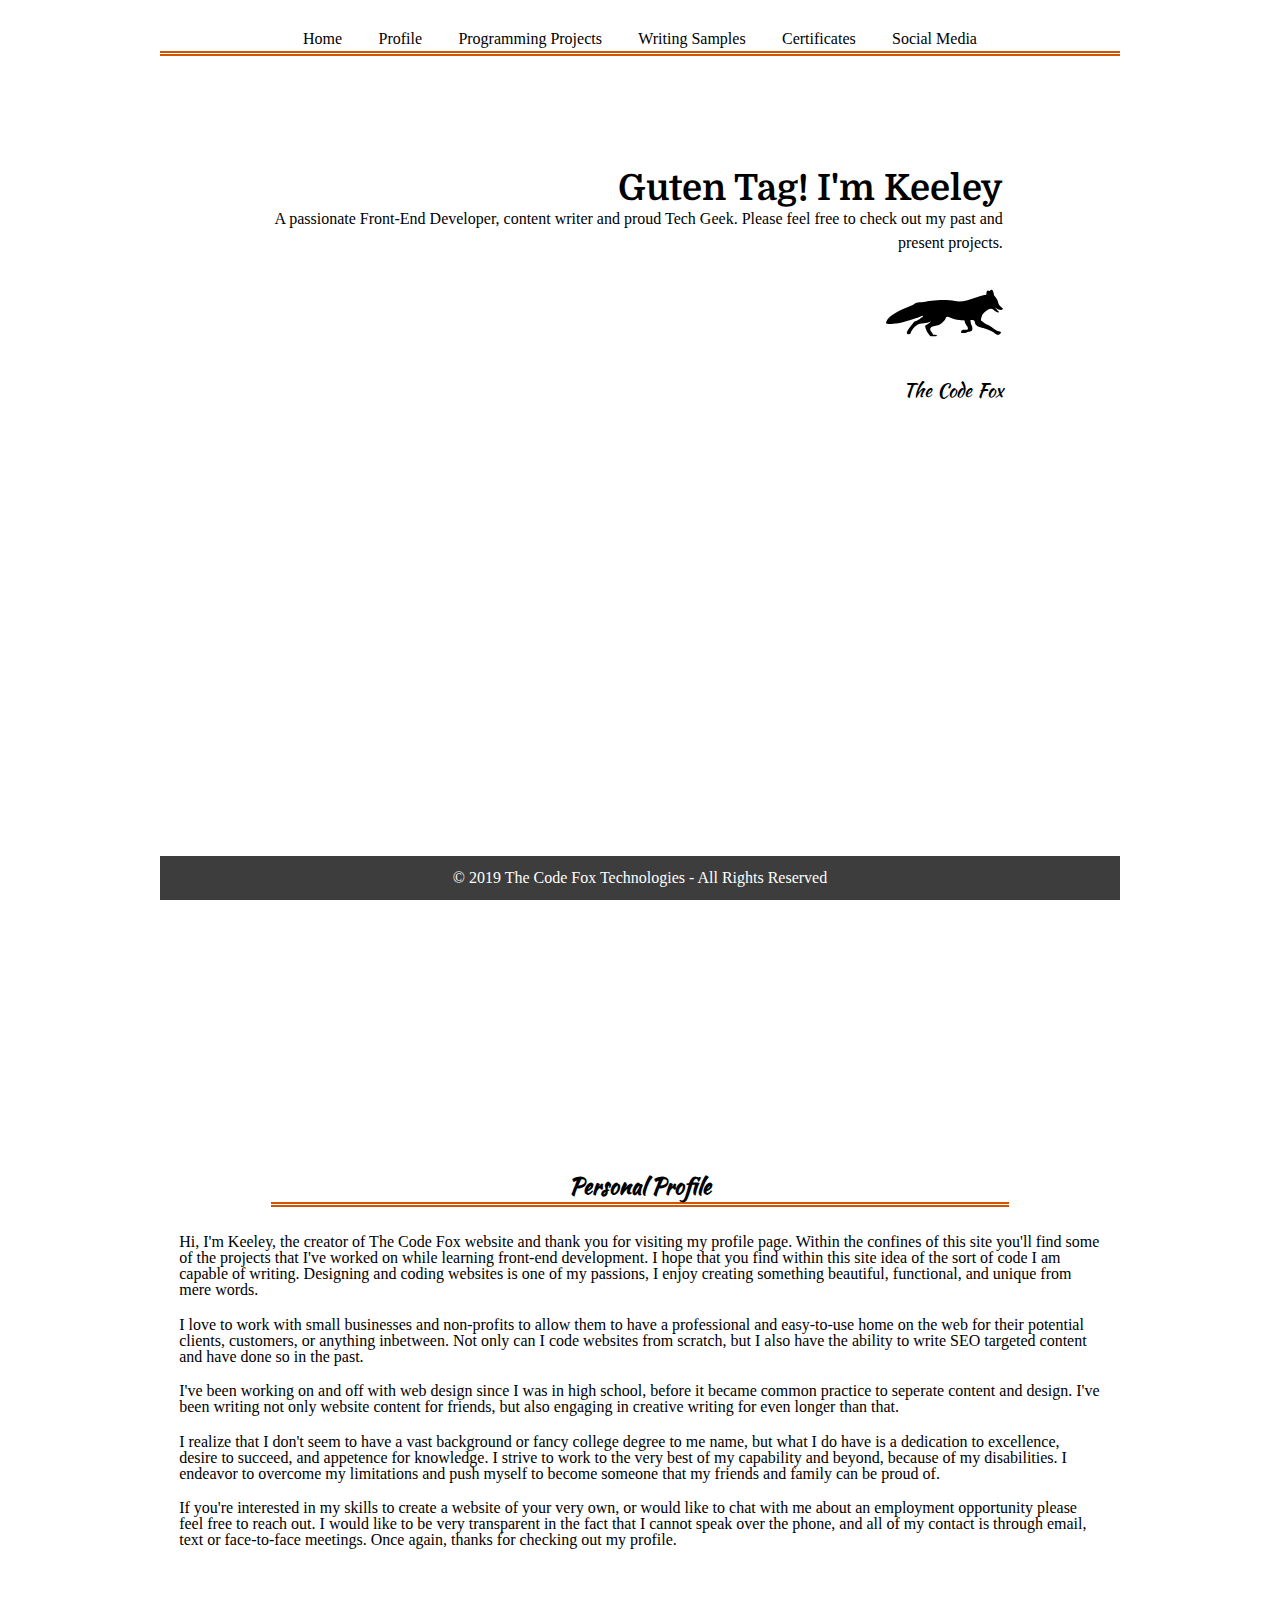
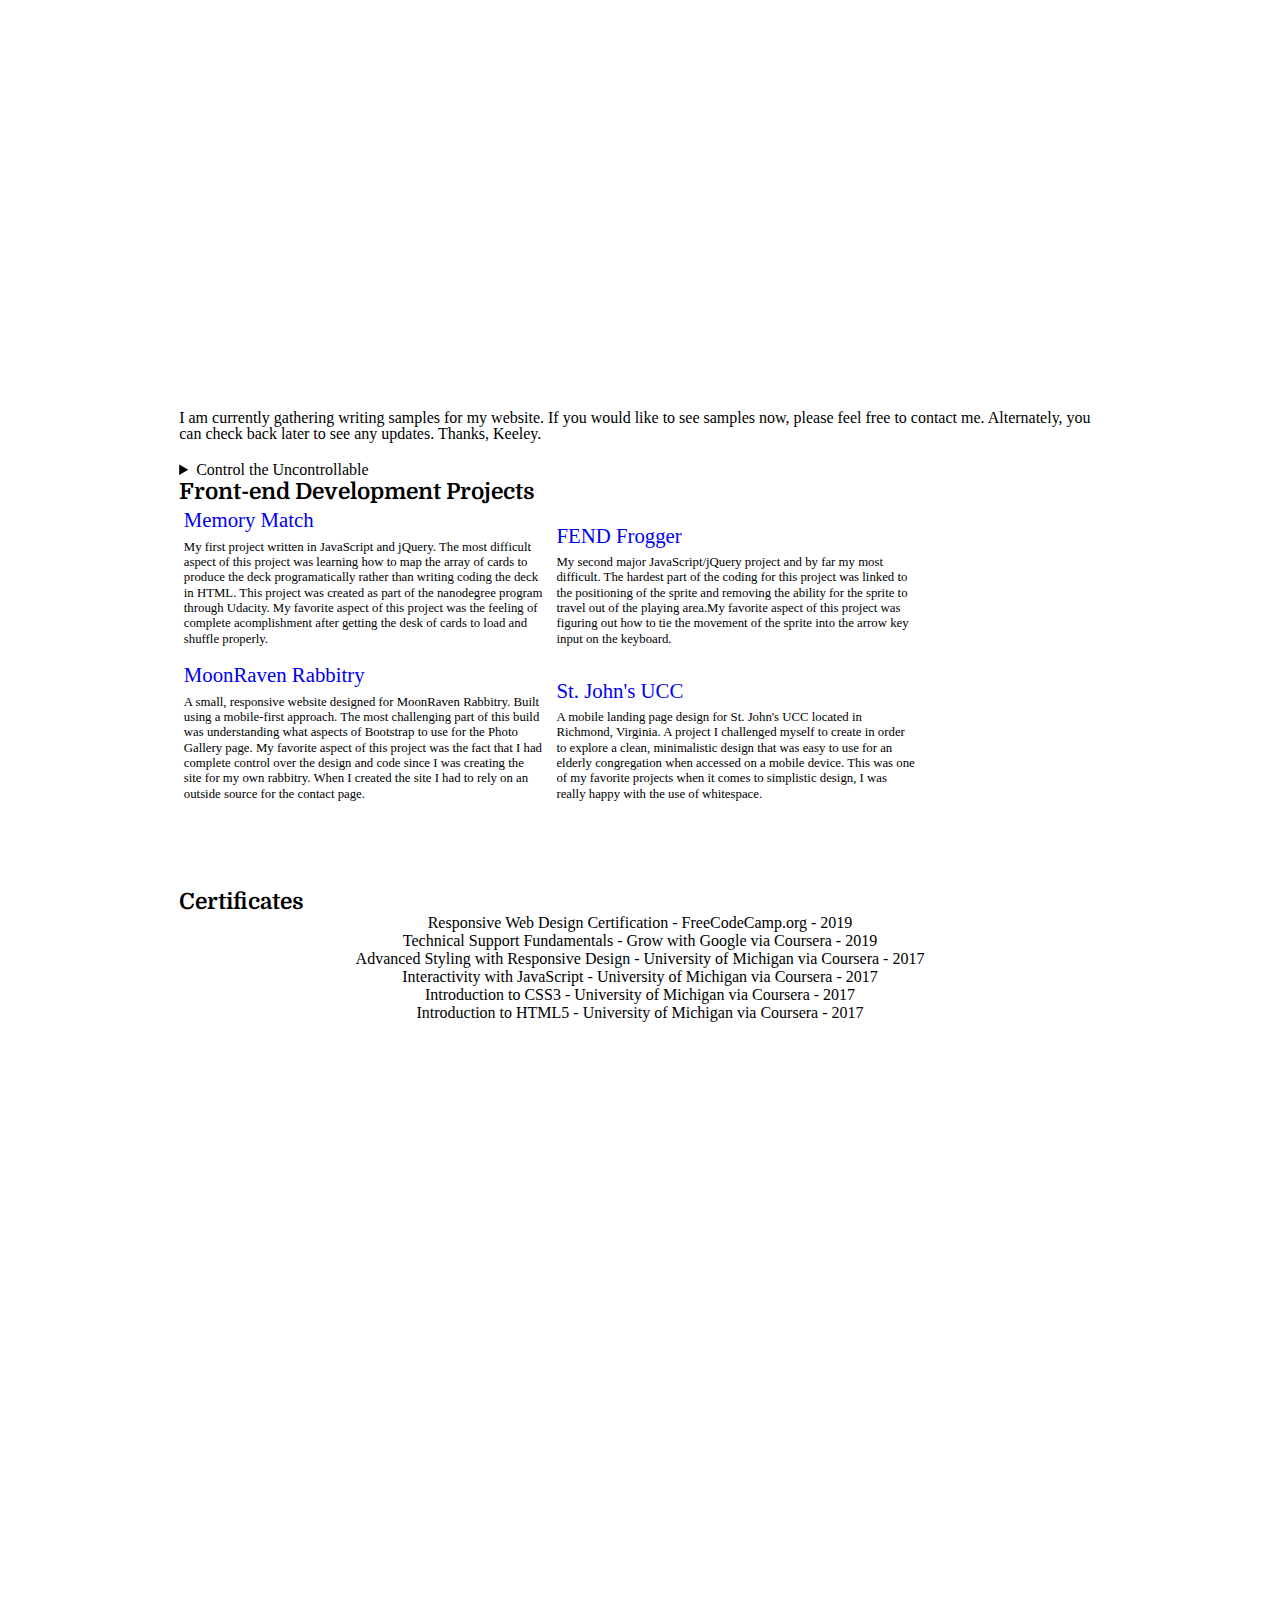
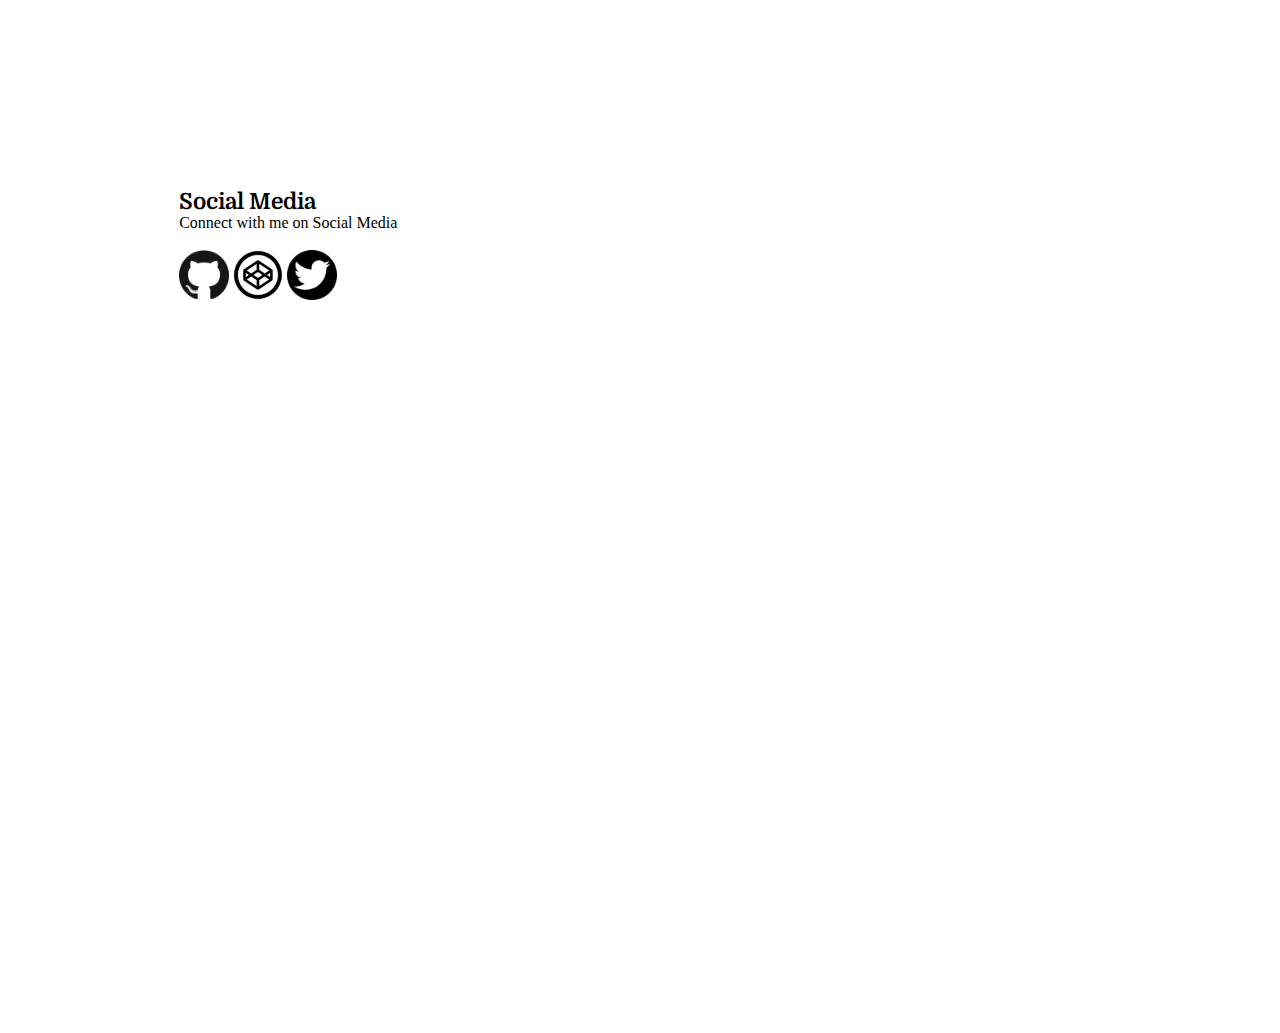
<file: index.html>
<!DOCTYPE HTML>
<html>
	<head>
		<meta charset=“utf-8”>
		<meta name="viewport" content="width=device-width, initial-scale=1">
		<title>Keeley's Portfolio</title>
		<link rel="stylesheet" href="css/styles.css">
		<link href="https://fonts.googleapis.com/css?family=Domine|Kaushan+Script" rel="stylesheet">
	</head>

	<body>
		<nav class="navbar">
			<ul>
				<li><a href="#home">Home</a></li>
				<li><a href="#portfolio">Profile</a></li>
				<li><a href="#projects">Programming Projects</a></li>
				<li><a href="#writing">Writing Samples</a></li>
				<li><a href="#certificates-laptop">Certificates</a></li>
				<li><a href="#social-media">Social Media</a></li>
			</ul>
		</nav>
	<header>
		<div id="home">
			<section id="heading">
				<h1>Guten Tag! I'm Keeley</h1>
				<p>A passionate Front-End Developer, content writer and proud Tech Geek. Please feel free to check out my past and present projects.</p>
				<div id="code-fox">
					<img src="img/fox-dark.svg" alt="a running fox">
					<h2>The Code Fox</h2>
				</div>
				<img id="fox-rule" src="img/fox-hr.png" alt="fox line divider">
			</section>
		</div>
	</header>
	<main>
		<section id="portfolio">
			<h1>Personal Profile</h1>
			<p class="info"> 
				Hi, I'm Keeley, the creator of The Code Fox website and thank you for visiting my profile page. Within the confines of this site you'll find some of the projects that I've worked on while learning front-end development. I hope that you find within this site idea of the sort of code I am capable of writing. Designing and coding websites is one of my passions, I enjoy creating something beautiful, functional, and unique from mere words. 
			</p>
			<p class="info">
				I love to work with small businesses and non-profits to allow them to have a professional and easy-to-use home on the web for their potential clients, customers, or anything inbetween. Not only can I code websites from scratch, but I also have the ability to write SEO targeted content and have done so in the past. 
			</p>
			<p class="info">
				I've been working on and off with web design since I was in high school, before it became common practice to seperate content and design. I've been writing not only website content for friends, but also engaging in creative writing for even longer than that. 
			</p>
			<p class="info">
				I realize that I don't seem to have a vast background or fancy college degree to me name, but what I do have is a dedication to excellence, desire to succeed, and appetence for knowledge. I strive to work to the very best of my capability and beyond, because of my disabilities. I endeavor to overcome my limitations and push myself to become someone that my friends and family can be proud of.
			</p>
			<p class="info">	
				If you're interested in my skills to create a website of your very own, or would like to chat with me about an employment opportunity please feel free to reach out. I would like to be very transparent in the fact that I cannot speak over the phone, and all of my contact is through email, text or face-to-face meetings. Once again, thanks for checking out my profile.
			</p>
		</section>
		<section id="writing">
		<p class="info"> I am currently gathering writing samples for my website. If you would like to see samples now, please feel free to contact me. Alternately, you can check back later to see any updates. Thanks, Keeley.
		</p>
		<section id="post">
			<details>
				<summary>Control the Uncontrollable</summary>
				<p>One of the most painful things that I’ve learned living with autism is the misnomer that neuro-typical people think that people with ASD can simply control their symptoms. The psychological and physical outbursts that stem from having autism are somehow controllable in the minds of a majority of the neuro-typical masses.</p>
				<p>The rest of the article can be viewed here on <a href="https://asquaredlife.wordpress.com/2017/09/25/control-the-uncontrollable/" target="_blank"> A[Squared]: Life with Autism and Anxiety</a>
		</section>
		</section>
		<section id="projects">
			<div id="front-end-projects">
				<h1>Front-end Development Projects</h1>
				<div id="left-container">
					<div class="project" onclick="openModal(urls[1])">
						<div class="text">
							<a href="#">Memory Match</a>
							<p class="info">My first project written in JavaScript and jQuery.  The most difficult aspect of this project was learning how to map the array of cards to produce the deck programatically rather than writing coding the deck in HTML. This project was created as part of the nanodegree program through Udacity. My favorite aspect of this project was the feeling of complete acomplishment after getting the desk of cards to load and shuffle properly.</p>
						</div>
					</div>
					<div class="project" onclick="openModal(urls[2])">
						<div class="text">
							<a href="#">FEND Frogger</a>
							<p class="info">My second major JavaScript/jQuery project and by far my most difficult. The hardest part of the coding for this project was linked to the positioning of the sprite and removing the ability for the sprite to travel out of the playing area.My favorite aspect of this project was figuring out how to tie the movement of the sprite into the arrow key input on the keyboard.</p>
						</div>
					</div>
				</div> <!-- left-container ending div -->
				<div id="right-container">
					<div class="project" onclick="openModal(urls[0])">
						<div class="text">
							<a href="#">MoonRaven Rabbitry</a>
							<p class="info">A small, responsive website designed for MoonRaven Rabbitry. Built using a mobile-first approach. The most challenging part of this build was understanding what aspects of Bootstrap to use for the Photo Gallery page. My favorite aspect of this project was the fact that I had complete control over the design and code since I was creating the site for my own rabbitry. When I created the site I had to rely on an outside source for the contact page.</p>
						</div>
					</div>
					<div class="project" onclick="openModal(urls[3])">
						<div class="text">
							<a href="#">St. John's UCC</a>	
							<p class="info">A mobile landing page design for St. John's UCC located in Richmond, Virginia. A project I challenged myself to create in order to explore a clean, minimalistic design that was easy to use for an elderly congregation when accessed on a mobile device. This was one of my favorite projects when it comes to simplistic design, I was really happy with the use of whitespace.</p>
						</div>
					</div>
				</div> <!-- right-container ending div -->
			</div> <!-- front-end-projects ending div -->
		</section>
		<section id="certs">
			<div id="certificates-laptop">
				<h1>Certificates</h1>
				<div id="left-cert">
					<ul>
						<li><a href="https://www.freecodecamp.org/certification/thesageyfox/responsive-web-design" target="_blank">Responsive Web Design Certification - FreeCodeCamp.org - 2019</a></li>
						<li><a href="https://www.coursera.org/account/accomplishments/certificate/PBW6SJWUPDX3" target="_blank">Technical Support Fundamentals - Grow with Google via Coursera - 2019</a></li>
						<li><a href="https://www.coursera.org/account/accomplishments/certificate/AMJL24HAKBAR" target="_blank">Advanced Styling with Responsive Design - University of Michigan via Coursera - 2017</a></li>
						<li><a href="https://www.coursera.org/account/accomplishments/certificate/E4Z5MDUQDCES" target="_blank">Interactivity with JavaScript - University of Michigan via Coursera - 2017</a></li>
						<li><a href="https://www.coursera.org/account/accomplishments/certificate/99ZYDE5JZHEM" target="_blank">Introduction to CSS3 - University of Michigan via Coursera - 2017</a></li>
						<li><a href="https://www.coursera.org/account/accomplishments/certificate/4Q5UK3KYJ4CU" target="_blank">Introduction to HTML5 - University of Michigan via Coursera - 2017</a></li>
					</ul>
				</div>
			</div> <!-- certificates ending div -->
			<div id="certificates">
				<h1>Certificates</h1>
				<div id="left-cert">
					<ul>
						<li><a href="https://www.freecodecamp.org/certification/thesageyfox/responsive-web-design" target="_blank">Responsive Web Design Certification</a></li>
						<li><a href="https://www.coursera.org/account/accomplishments/certificate/PBW6SJWUPDX3" target="_blank">Technical Support Fundamentals</a></li>
						<li><a href="https://www.coursera.org/account/accomplishments/certificate/AMJL24HAKBAR" target="_blank">Advanced Styling with Responsive Design</a></li>
						<li><a href="https://www.coursera.org/account/accomplishments/certificate/E4Z5MDUQDCES" target="_blank">Interactivity with JavaScript</a></li>
						<li><a href="https://www.coursera.org/account/accomplishments/certificate/99ZYDE5JZHEM" target="_blank">Introduction to CSS3</a></li>
						<li><a href="https://www.coursera.org/account/accomplishments/certificate/4Q5UK3KYJ4CU" target="_blank">Introduction to HTML5</a></li>
					</ul>
				</div>
				<div id="right-cert">
					<ul>
						<li>FreeCodeCamp.org - 2019</li>
						<li>Grow with Google via Coursera - 2019</li>
						<li>University of Michigan via Coursera - 2017</li>
						<li>University of Michigan via Coursera - 2017</li>
						<li>University of Michigan via Coursera - 2017</li>
						<li>University of Michigan via Coursera - 2017</li>
					</ul>
				</div> <!--right cert ending div -->
			</div> <!-- certificates ending div -->
		</section>
		<section id="social-media">
			<h1>Social Media</h1>
				<p> Connect with me on Social Media</p>
				<a href="https://github.com/TheSageyFox" target="_blank"><img src="img/GitHub-120px.png"></a>
				<a href="https://codepen.io/TheSageyFox" target="_blank"><img src="img/pencodeio.png"></a>
				<a href="https://twitter.com/The_Code_Fox" target="_blank"><img src="img/twitter.png"></a>
		</section> <!-- portfolio ending section -->
	</main>
	<footer>
		<p>&copy; 2019 The Code Fox Technologies - All Rights Reserved</p>
	</footer>
	<script src="js/script.js"></script>
	</body>
	
</html>
</file>
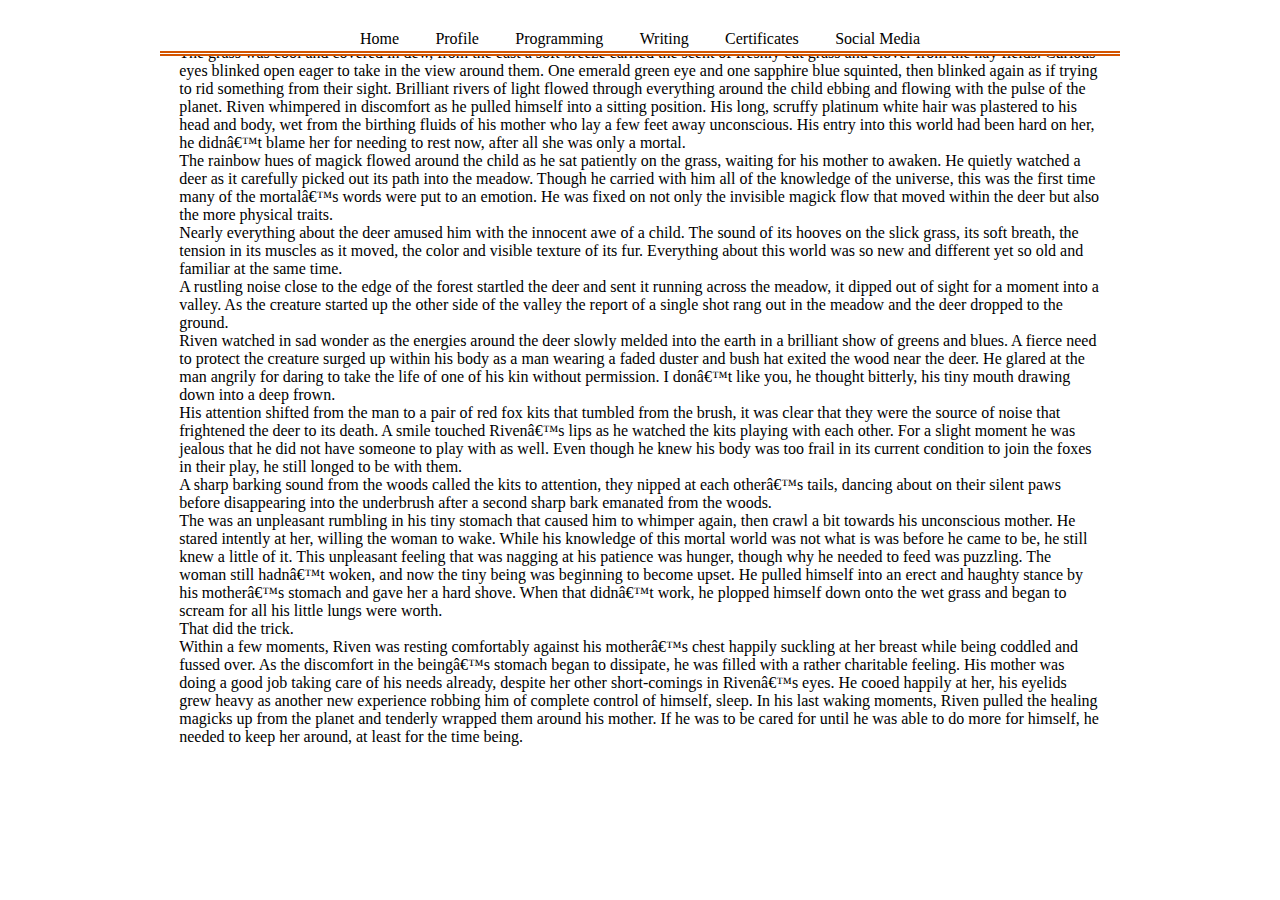
<file: samples/earthmage.html>
<!doctype HTML>
<html>
<head>
		<meta charset=“utf-8”>
		<meta name="viewport" content="width=device-width, initial-scale=1">
		<title>Earth Mage</title>
		<link rel="stylesheet" href="../css/styles.css">
		<link href="https://fonts.googleapis.com/css?family=Domine|Kaushan+Script" rel="stylesheet">
	</head>
	<body>
		<nav class="navbar">
			<ul>
				<li><a href="../index.html">Home</a></li>
				<li><a href="#portfolio">Profile</a></li>
				<li><a href="#projects">Programming</a></li>
				<li><a href="#writing">Writing</a></li>
				<li><a href="#certificates-laptop">Certificates</a></li>
				<li><a href="#social-media">Social Media</a></li>
			</ul>
		</nav>
		<main>
			<section id=em-intro>
				<h1>Earth Mage - Introduction </h1>
		<p>The grass was cool and covered in dew, from the east a soft breeze carried the scent of freshly cut grass and clover from the hay fields. Curious eyes blinked open eager to take in the view around them. One emerald green eye and one sapphire blue squinted, then blinked again as if trying to rid something from their sight. Brilliant rivers of light flowed through everything around the child ebbing and flowing with the pulse of the planet. Riven whimpered in discomfort as he pulled himself into a sitting position. His long, scruffy platinum white hair was plastered to his head and body, wet from the birthing fluids of his mother who lay a few feet away unconscious. His entry into this world had been hard on her, he didn’t blame her for needing to rest now, after all she was only a mortal. 
		</p>
		<p>The rainbow hues of magick flowed around the child as he sat patiently on the grass, waiting for his mother to awaken. He quietly watched a deer as it carefully picked out its path into the meadow. Though he carried with him all of the knowledge of the universe, this was the first time many of the mortal’s words were put to an emotion. He was fixed on not only the invisible magick flow that moved within the deer but also the more physical traits. 
		</p>
		<p>Nearly everything about the deer amused him with the innocent awe of a child. The sound of its hooves on the slick grass, its soft breath, the tension in its muscles as it moved, the color and visible texture of its fur. Everything about this world was so new and different yet so old and familiar at the same time.
		</p>
		<p>A rustling noise close to the edge of the forest startled the deer and sent it running across the meadow, it dipped out of sight for a moment into a valley. As the creature started up the other side of the valley the report of a single shot rang out in the meadow and the deer dropped to the ground. 
		</p>
		<p>Riven watched in sad wonder as the energies around the deer slowly melded into the earth in a brilliant show of greens and blues. A fierce need to protect the creature surged up within his body as a man wearing a faded duster and bush hat exited the wood near the deer. He glared at the man angrily for daring to take the life of one of his kin without permission. I don’t like you, he thought bitterly, his tiny mouth drawing down into a deep frown. 
		</p>
		<p>His attention shifted from the man to a pair of red fox kits that tumbled from the brush, it was clear that they were the source of noise that frightened the deer to its death. A smile touched Riven’s lips as he watched the kits playing with each other. For a slight moment he was jealous that he did not have someone to play with as well. Even though he knew his body was too frail in its current condition to join the foxes in their play, he still longed to be with them. 
		</p>
		<p>A sharp barking sound from the woods called the kits to attention, they nipped at each other’s tails, dancing about on their silent paws before disappearing into the underbrush after a second sharp bark emanated from the woods.
		</p> 
		<p>The was an unpleasant rumbling in his tiny stomach that caused him to whimper again, then crawl a bit towards his unconscious mother. He stared intently at her, willing the woman to wake. While his knowledge of this mortal world was not what is was before he came to be, he still knew a little of it. This unpleasant feeling that was nagging at his patience was hunger, though why he needed to feed was puzzling. The woman still hadn’t woken, and now the tiny being was beginning to become upset. He pulled himself into an erect and haughty stance by his mother’s stomach and gave her a hard shove. When that didn’t work, he plopped himself down onto the wet grass and began to scream for all his little lungs were worth. 
		</p>
		<p>That did the trick. 
		</p>
		<p>Within a few moments, Riven was resting comfortably against his mother’s chest happily suckling at her breast while being coddled and fussed over.  As the discomfort in the being’s stomach began to dissipate, he was filled with a rather charitable feeling. His mother was doing a good job taking care of his needs already, despite her other short-comings in Riven’s eyes. He cooed happily at her, his eyelids grew heavy as another new experience robbing him of complete control of himself, sleep. In his last waking moments, Riven pulled the healing magicks up from the planet and tenderly wrapped them around his mother. If he was to be cared for until he was able to do more for himself, he needed to keep her around, at least for the time being. 
		</p>
	</section>
	</main>
</body>
</html>
</file>
<file: css/styles.css>
*{
	margin: 0%;
	padding: 0%;
	box-sizing:border-box;
}
.navbar{
	display: none;
}
#profile-pic{
	width: 50%;
	margin: 5% 25%;
	border-radius: 30%;
	border: solid 3px #D35400;
}
#heading{
	text-align: center;
	line-height: 1.5em;
}
#heading a{
	text-decoration: none;
}
#heading p{
	padding-top: .75%;
}
#code-fox{
	display: block;
	height: 100%;
	width: 100%;
}
#code-fox a{
	text-decoration: none;
	color: #000000;
}
#code-fox img{
	width: 15%;
	display:inline-block;
}
#fox-rule{
	width: 100%;
}
h1{
	font-family: 'Domine', serif;
	font-size: 1.4em;
	font-weight: bold;
}
h2{
	font-family: 'Kaushan Script', cursive;
	font-size: 1.2em;
	font-weight: 100;
	text-align: center;
}
#front-end-projects h2{
	text-decoration: underline;	
}
#portfolio{
	text-align: center;
}
#portfolio h1{
	font-family: 'Kaushan Script', cursive;
	border-bottom: double 5px #D35400;
	width: 80%;
	margin: 3% auto;
}
#portfolio img{
	width: 25%;
}
#portfolio a{
	color: #D35400;
}
main{
	padding: 2%;
}
#left-container{
	width: 100%;
}
.project{
	width:100%;
}
.project a{
	text-decoration: none;
	font-size: 1.25em;
}
.project p{
	font-size:.75em;
}
.project img{
	width: 150px;
}
.info{
	margin: 2%;
	padding: 2S%;
	font-size: .75em;
	line-height: 1em;
	text-align: left;
}
#certificates-laptop{
	display:none;
}
#certificates{
	width: 100%;
	font-size: .65em;
}
#certificates h2{
	font-family: 'Domine', serif;
	text-decoration: underline;
	font-size: 1.75em;
	color: #D35400;
}
#certificates ul{
	list-style-type: none;
	text-align: left;
}
#certificates a{
	color: #000000;
	text-decoration: none;
}
#social-media img{
	width: 50px;
	height: 50px;
}
footer{
	width: 90%%;
	margin: auto;
	padding: 1% 0;
	color: #FFFFFF;
	background-color: #3D3D3D;
	font-size: 1em;
}
footer p{
	text-align: center;
}
footer span{
	text-decoration: underline;
}
#right-cert, #left-cert{
	display: inline-block;
}
#left-cert{
	width: 100%;
}
#right-cert{
	display:none;
}

/* Beginning of Media Queries for Responsive Design */

/*Tablet Sized Devices*/
@media screen and (min-width: 768px){
.navbar{
	display: inline-block;
	width: 100%;
	height: 50px;
	margin: 0 auto;
	position: fixed;
	top: 0;
	border-bottom: 5px double #D35400;
	background: #FFFFFF;
	padding: 2%;
}
.navbar ul{
	list-style-type: none;
	display: flex;
	justify-content: center;
}
.navbar li{
	padding: .5% 2% 0 2%;
}
.navbar a{
	text-decoration:none;
	color: #000000;
}
.navbar .dropdown{
	display: none;
}	
header{
	width: 90%;
	margin: 0 5%;
}
#profile-pic{
	width: 25%;
	height: 25%;
	display: inline-block;
	margin: 2% 0 2% 15%;
}
#code-fox h2{
	text-align: right;
}
#home{
	margin: 10% 2%;
	width: 90%;
	padding-top: 75px;
	height: 100vh;
}
#portfolio{
	width: 100%;
	height: 100vh;
	padding-top: 50px;
}
#heading{
	margin-top: 2%;
	text-align: right;
	display: inline-block;
}
#fox-rule{
	display:none;
}
.project{
	width: 40%;
	padding: .5%;
	margin: 0 auto;
	display: inline-block;
}
.project img{
	width: 100%;
	max-height: 150px;
}
.project a{
	font-size: 1.3em;
}
#right-cert, #left-cert{
	display: inline-block;
	width: 47%;
}
#left-container, #right-container{
	display: inline-block;
}
#certificates{
	display:none;
}
#certificates-laptop{
	width: 100%;
	height: 100vh;
	padding-top: 75px;
	display: inline-block;
}
#certificates-laptop h2{
	font-family: 'Domine', serif;
	text-decoration: underline;
	font-size: 1.75em;
	color: #D35400;
	padding-bottom: 2%;
}
#certificates-laptop ul{
	list-style-type: none;
	text-align: center;
}
#certificates-laptop a{
	color: #000000;
	text-decoration: none;
}
#social-media{
	width: 100%;
	height: 100vh;
	padding-top: 75px;
}
#social-media p{
	padding-bottom: 2%;
}
#left-cert{
	width: 100%;
}
footer{
	width: 100%;
	position: fixed;
	bottom: 0;
}
}

/*Desktop and Larger Devices*/

@media screen and (min-width: 1024px){

body{
	width: 75%;
	margin: 0 auto;
}
.navbar, footer{
	width: 75%;
	margin: 0 auto;
}
header{
}
#profile-pic{
	width: 20%;
}
#heading h1{
	font-size: 2.25em;
}
.info{

	font-size: 1em;
	margin: 2% auto;
}
#front-end-projects h2{
	font-size: 1.5em;
}
#front-end-projects .info{
	font-size: .80em;
	line-height: 1.2em;
}

}
</file>
